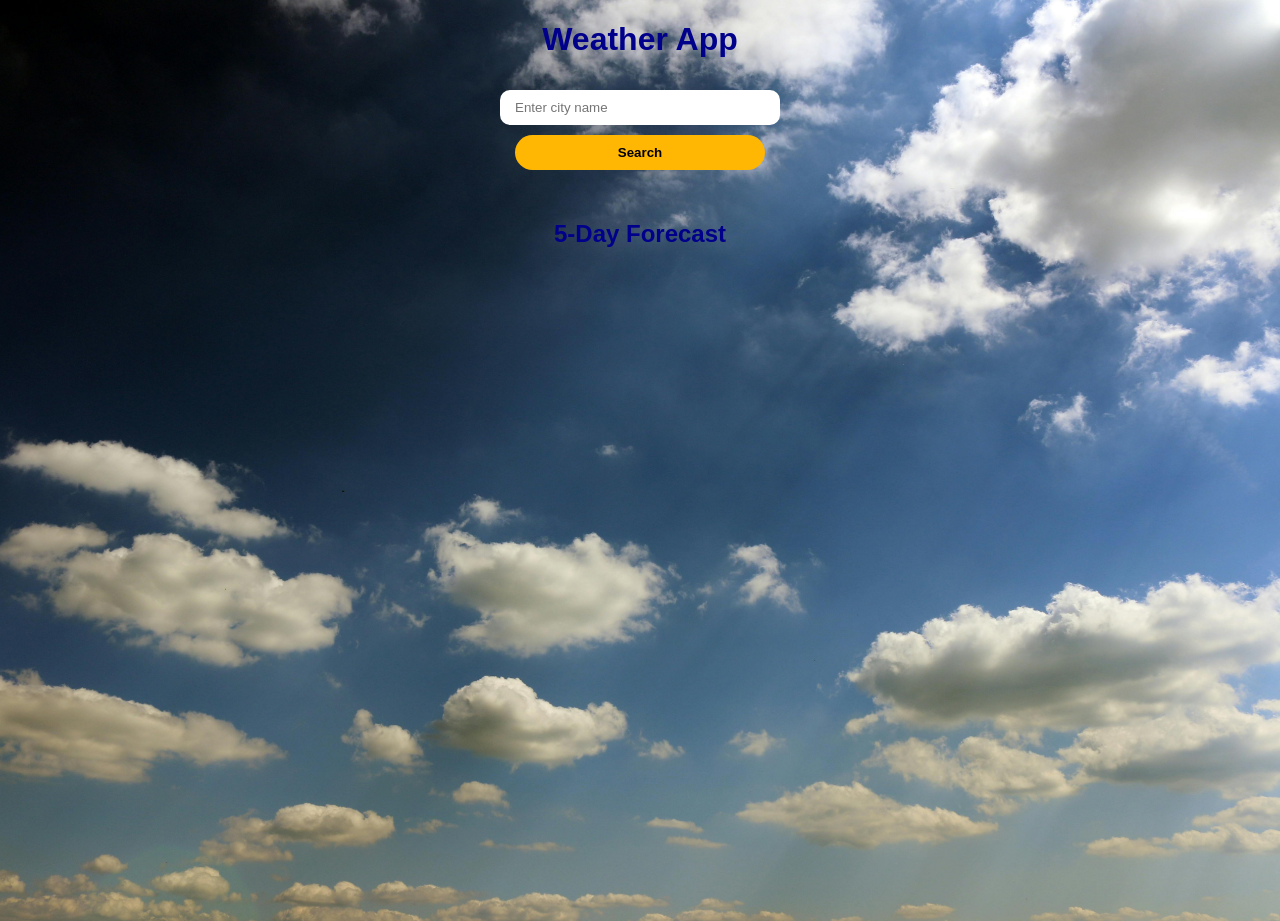
<file: index.html>
<!DOCTYPE html>
<html lang="en">

<head>
    <meta charset="UTF-8">
    <title>Weather Forecast</title>
    <link rel="stylesheet" href="style.css">
</head>

<body>

    <h1>Weather App</h1>

    <input type="text" id="city" placeholder="Enter city name">
    <br>
    <button onclick="getWeather()">Search</button>

    <div id="weatherData"></div>

    <h2>5-Day Forecast</h2>
    <div id="forecast" class="forecast-container"></div>

    <script>
        const apiKey = "df8cbef4e773db5448ff8a040e042293";

        function formatTime(timestamp) {
            return new Date(timestamp * 1000).toLocaleTimeString();   // Convert UNIX timestamp to human-readable time
        }

        function getWeather() {
            const city = document.getElementById("city").value;

            if (!city) {
                alert("Please enter a city name");
                return;
            }

            const weatherUrl = `https://api.openweathermap.org/data/2.5/weather?q=${city}&appid=${apiKey}&units=metric`;
            const forecastUrl = `https://api.openweathermap.org/data/2.5/forecast?q=${city}&appid=${apiKey}&units=metric`;

            // Current Weather
            fetch(weatherUrl)
                .then(res => res.json())
                .then(data => {
                    let icon = data.weather[0].icon;
                    let iconURL = `https://openweathermap.org/img/wn/${icon}@2x.png`;


                    document.getElementById("weatherData").innerHTML = `
                        <div class="card">
                            <img src="${iconURL}">
                            <h2>${data.name}</h2>
                            <h3>${data.weather[0].description.toUpperCase()}</h3>
                            <p>${data.main.temp} °C</p>
                        </div>
            
                        <div class="card">
                            <h3>Max Temp</h3>
                            <p>${data.main.temp_max} °C</p>
                        </div>
                        <div class="card">
                            <h3>Min Temp</h3>
                            <p>${data.main.temp_min} °C</p>
                        </div>
                        <div class="card">
                            <h3>Humidity</h3>
                            <p>${data.main.humidity} %</p>
                        </div>
                        <div class="card">
                            <h3>Sunrise</h3>
                            <p>${formatTime(data.sys.sunrise)}</p>
                            </div>
                        <div class="card">
                        <h3>Sunset</h3>
                            <p>${formatTime(data.sys.sunset)}</p>
                        </div>
                        <div class="card">
                            <h3>Country</h3>
                            <p>${data.sys.country}</p>
                        </div>
                        <div class="card">
                            <h3>Pressure</h3>
                            <p>${data.main.pressure} hPa</p>
                        </div>
                    `;
                })
                .catch(err => {
                    console.error(err);
                    alert("City not found!");
                });

            // Forecast
            fetch(forecastUrl)
                .then(res => res.json())
                .then(data => {
                    const forecastDiv = document.getElementById("forecast");
                    forecastDiv.innerHTML = "";

                    const uniqueDays = [];

                    data.list.forEach(item => {
                        const date = new Date(item.dt * 1000).getDate();         // Get the day of the month from the timestamp

                        if (!uniqueDays.includes(date) && uniqueDays.length < 5) {
                            uniqueDays.push(date);

                            const div = document.createElement("div");
                            div.className = "card";

                            const forecastIcon = item.weather[0].icon;
                            const forecastIconURL =
                                `https://openweathermap.org/img/wn/${forecastIcon}@2x.png`;

                            div.innerHTML = `
                                <h4>${new Date(item.dt * 1000).toLocaleDateString()}</h4>
                                <img src="${forecastIconURL}" class="forecast-icon">        
                                <p>${item.weather[0].description.toUpperCase()}</p>
                                <p>${item.main.temp} °C</p>
                            `;

                            forecastDiv.appendChild(div);                    // Add the forecast card to the container
                        }
                    });
                })
                .catch(err => console.error(err));
        }
    </script>

</body>

</html>
</file>
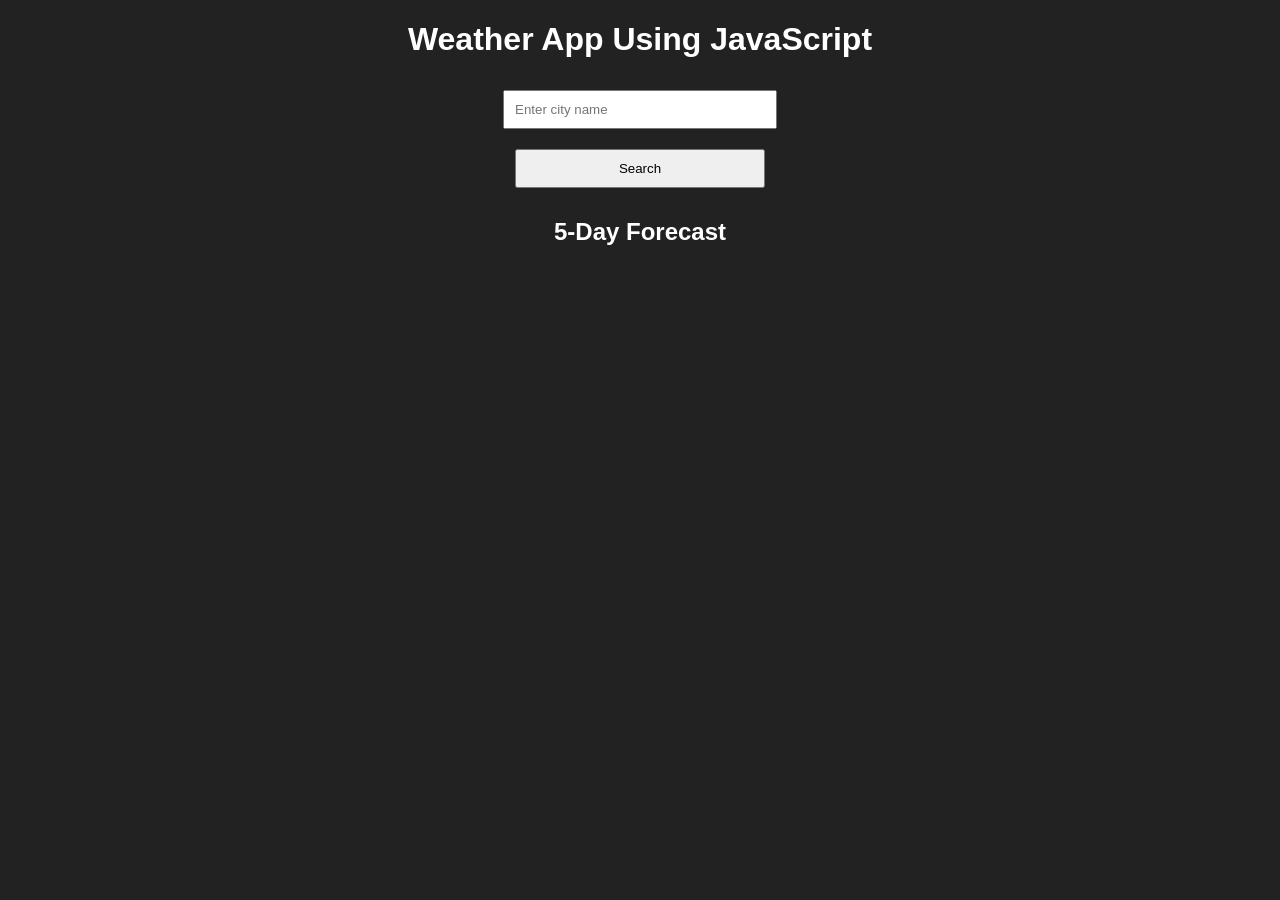
<file: weather.html>
<!DOCTYPE html>
<html lang="en">

<head>
    <meta charset="UTF-8">
    <title>Weather App JS</title>
    <style>
        body {
            font-family: Arial;
            text-align: center;
            background: #222;
            color: white;
        }

        input,
        button {
            padding: 10px;
            margin: 10px;
            width: 250px;
        }

        .card {
            background: #333;
            margin: 10px;
            padding: 15px;
            border-radius: 10px;
            display: inline-block;
            width: 200px;
        }

        .forecast-container {
            display: flex;
            justify-content: center;
            flex-wrap: wrap;
        }
    </style>
</head>

<body>

    <h1>Weather App Using JavaScript</h1>

    <input type="text" id="city" placeholder="Enter city name">
    <br>
    <button onclick="getWeather()">Search</button>

    <div id="weatherData"></div>

    <h2>5-Day Forecast</h2>
    <div id="forecast" class="forecast-container"></div>

    <script>
        const apiKey = "df8cbef4e773db5448ff8a040e042293";

        function formatTime(timestamp) {
            return new Date(timestamp * 1000).toLocaleTimeString();
        }

        function getWeather() {
            const city = document.getElementById("city").value;

            if (!city) {
                alert("Please enter a city name");
                return;
            }

            const weatherUrl = `https://api.openweathermap.org/data/2.5/weather?q=${city}&appid=${apiKey}&units=metric`;
            const forecastUrl = `https://api.openweathermap.org/data/2.5/forecast?q=${city}&appid=${apiKey}&units=metric`;

            // Current Weather
            fetch(weatherUrl)
                .then(res => res.json())
                .then(data => {
                    document.getElementById("weatherData").innerHTML = `
            <div class="card">
              <h3>Description</h3>
              <p>${data.weather[0].description}</p>
            </div>
            <div class="card">
              <h3>Temperature</h3>
              <p>${data.main.temp} °C</p>
            </div>
            <div class="card">
              <h3>Max Temp</h3>
              <p>${data.main.temp_max} °C</p>
            </div>
            <div class="card">
              <h3>Min Temp</h3>
              <p>${data.main.temp_min} °C</p>
            </div>
            <div class="card">
              <h3>Humidity</h3>
              <p>${data.main.humidity} %</p>
            </div>
            <div class="card">
              <h3>Sunrise</h3>
              <p>${formatTime(data.sys.sunrise)}</p>
            </div>
            <div class="card">
              <h3>Sunset</h3>
              <p>${formatTime(data.sys.sunset)}</p>
            </div>
            <div class="card">
              <h3>Country</h3>
              <p>${data.sys.country}</p>
            </div>
            <div class="card">
              <h3>Pressure</h3>
              <p>${data.main.pressure} hPa</p>
            </div>
          `;
                })
                .catch(err => {
                    console.error(err);
                    alert("City not found!");
                });

            // Forecast
            fetch(forecastUrl)
                .then(res => res.json())
                .then(data => {
                    const forecastDiv = document.getElementById("forecast");
                    forecastDiv.innerHTML = "";

                    const uniqueDays = [];

                    data.list.forEach(item => {
                        const date = new Date(item.dt * 1000).getDate();

                        if (!uniqueDays.includes(date) && uniqueDays.length < 5) {
                            uniqueDays.push(date);

                            const div = document.createElement("div");
                            div.className = "card";

                            div.innerHTML = `
                <h4>${new Date(item.dt * 1000).toLocaleDateString()}</h4>
                <p>${item.weather[0].description}</p>
                <p>${item.main.temp} °C</p>
              `;

                            forecastDiv.appendChild(div);
                        }
                    });
                })
                .catch(err => console.error(err));
        }
    </script>

</body>

</html>
</file>
<file: style.css>
body {
  margin: 0;
  font-family: "Segoe UI", sans-serif;
  text-align: center;
  background-image: url("./assets/pexels-jeshoots-3448.jpg");
  background-size: cover; /* fills screen */
  background-position: center; /* center image */
  background-repeat: no-repeat;
  min-height: 100vh;
  color: white;
  position: relative;
  z-index: 1;
}

input {
  padding: 10px 15px;
  margin: 10px;
  width: 250px;
  border: none;
  border-radius: 10px;
  outline: none;
}

button {
  width: 250px;
  border: none;
  padding: 10px 15px;
  border-radius: 20px;
  background: #ffb703;
  color: black;
  font-weight: 700;
  cursor: pointer;
  transition: all 0.3s ease
}

button:hover {
  background: #ffaa00;
  transform: translateY(-3px);
  box-shadow: 0 8px 20px rgba(255, 191, 0, 0.5);
}

/* button:active {
  transform: scaleX(-0.86);
} */

h1, h2 {
    color: darkblue;
    filter: drop-shadow(0 0 10px rgba(255, 255, 255, 0.134));
}

.card h3,
.card h2,
.card h4 {
   color:#fff; 
}

.card {
  background: rgba(0, 5, 13, 0.45);
  backdrop-filter: blur(15px);
  -webkit-backdrop-filter: blur(15px);
  box-shadow: 0 8px 32px rgba(0, 0, 0, 0.35);
  margin: 10px;
  padding: 15px;
  border-radius: 10px;
  display: inline-block;
  width: 200px;
  position: relative;
  z-index: 10;
}

.card img {
  width: 100px;
  height: 100px;
  filter: drop-shadow(0 0 10px rgba(255,255,255,.8));
}

.card > p {
    color:#ffd54f;
}

.forecast-container {
  display: flex;
  justify-content: center;
  flex-wrap: wrap;
  position: relative;
  z-index: 10;
}

#weatherData {
  display: flex;
  flex-wrap: wrap;
  justify-content: center;
  gap: 20px;
  margin-top: 30px;
  position: relative;
  z-index: 100;
}

.forecast-icon {
  width: 60px;
  height: 60px;
  display: block;
  margin: auto;
}
</file>
